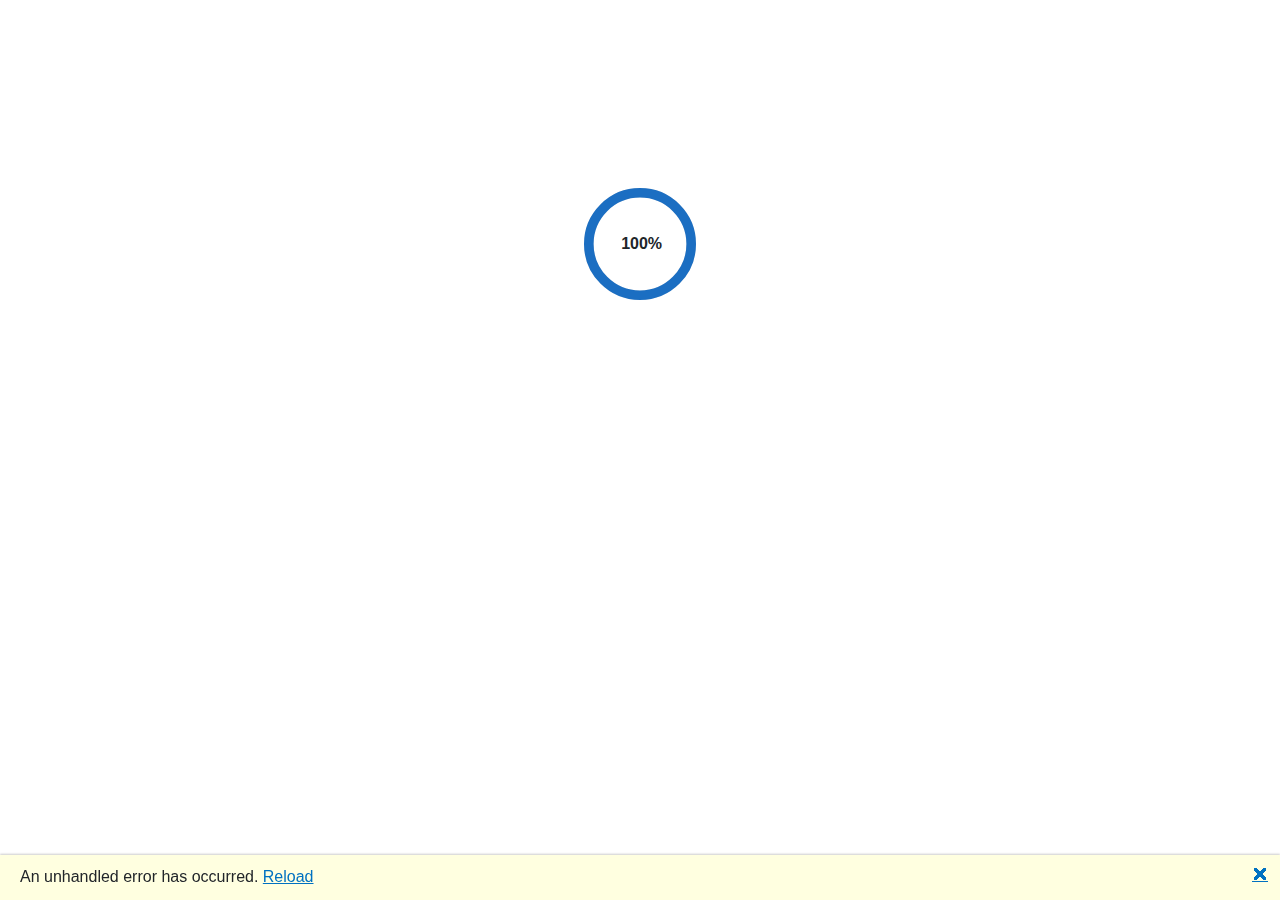
<file: index.html>
<!DOCTYPE html>
<html lang="en">

<head>
    <meta charset="utf-8" />
    <meta name="viewport" content="width=device-width, initial-scale=1.0" />
    <title>SuperTicTacToe</title>
    <base href="https://bfriesen.github.io/SuperTicTacToe/" />
    <link rel="stylesheet" href="css/bootstrap/bootstrap.min.css" />
    <link rel="stylesheet" href="css/app.css" />
    <link rel="icon" type="image/png" href="favicon.png" />
    <link href="SuperTicTacToe.styles.css" rel="stylesheet" />
</head>

<body>
    <div id="app">
        <svg class="loading-progress">
            <circle r="40%" cx="50%" cy="50%" />
            <circle r="40%" cx="50%" cy="50%" />
        </svg>
        <div class="loading-progress-text"></div>
    </div>

    <div id="blazor-error-ui">
        An unhandled error has occurred.
        <a href="" class="reload">Reload</a>
        <a class="dismiss">🗙</a>
    </div>
    <script src="_framework/blazor.webassembly.js"></script>
    <script src="_content/Blazor.Extensions.Canvas/blazor.extensions.canvas.js"></script>
</body>

</html>
</file>
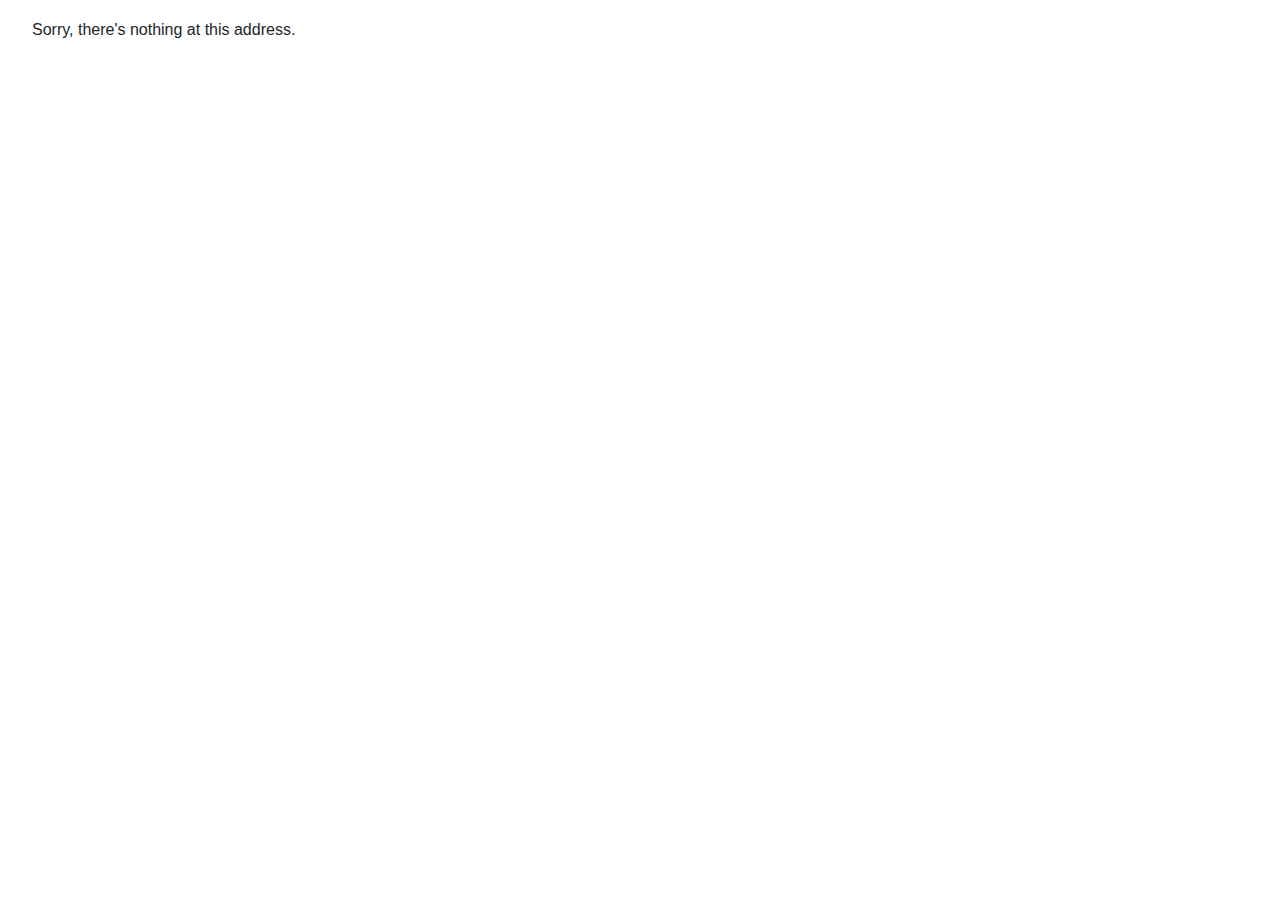
<file: SuperTicTacToe/wwwroot/index.html>
<!DOCTYPE html>
<html lang="en">

<head>
    <meta charset="utf-8" />
    <meta name="viewport" content="width=device-width, initial-scale=1.0" />
    <title>SuperTicTacToe</title>
    <base href="/" />
    <link rel="stylesheet" href="css/bootstrap/bootstrap.min.css" />
    <link rel="stylesheet" href="css/app.css" />
    <link rel="icon" type="image/png" href="favicon.png" />
    <link href="SuperTicTacToe.styles.css" rel="stylesheet" />
</head>

<body>
    <div id="app">
        <svg class="loading-progress">
            <circle r="40%" cx="50%" cy="50%" />
            <circle r="40%" cx="50%" cy="50%" />
        </svg>
        <div class="loading-progress-text"></div>
    </div>

    <div id="blazor-error-ui">
        An unhandled error has occurred.
        <a href="" class="reload">Reload</a>
        <a class="dismiss">🗙</a>
    </div>
    <script src="_framework/blazor.webassembly.js"></script>
    <script src="_content/Blazor.Extensions.Canvas/blazor.extensions.canvas.js"></script>
</body>

</html>
</file>
<file: css/app.css>
html, body {
    font-family: 'Helvetica Neue', Helvetica, Arial, sans-serif;
}

h1:focus {
    outline: none;
}

a, .btn-link {
    color: #0071c1;
}

.btn-primary {
    color: #fff;
    background-color: #1b6ec2;
    border-color: #1861ac;
}

.btn:focus, .btn:active:focus, .btn-link.nav-link:focus, .form-control:focus, .form-check-input:focus {
  box-shadow: 0 0 0 0.1rem white, 0 0 0 0.25rem #258cfb;
}

.content {
    padding-top: 1.1rem;
}

.valid.modified:not([type=checkbox]) {
    outline: 1px solid #26b050;
}

.invalid {
    outline: 1px solid red;
}

.validation-message {
    color: red;
}

#blazor-error-ui {
    background: lightyellow;
    bottom: 0;
    box-shadow: 0 -1px 2px rgba(0, 0, 0, 0.2);
    display: none;
    left: 0;
    padding: 0.6rem 1.25rem 0.7rem 1.25rem;
    position: fixed;
    width: 100%;
    z-index: 1000;
}

    #blazor-error-ui .dismiss {
        cursor: pointer;
        position: absolute;
        right: 0.75rem;
        top: 0.5rem;
    }

.blazor-error-boundary {
    background: url([data-uri]) no-repeat 1rem/1.8rem, #b32121;
    padding: 1rem 1rem 1rem 3.7rem;
    color: white;
}

    .blazor-error-boundary::after {
        content: "An error has occurred."
    }

.loading-progress {
    position: relative;
    display: block;
    width: 8rem;
    height: 8rem;
    margin: 20vh auto 1rem auto;
}

    .loading-progress circle {
        fill: none;
        stroke: #e0e0e0;
        stroke-width: 0.6rem;
        transform-origin: 50% 50%;
        transform: rotate(-90deg);
    }

        .loading-progress circle:last-child {
            stroke: #1b6ec2;
            stroke-dasharray: calc(3.141 * var(--blazor-load-percentage, 0%) * 0.8), 500%;
            transition: stroke-dasharray 0.05s ease-in-out;
        }

.loading-progress-text {
    position: absolute;
    text-align: center;
    font-weight: bold;
    inset: calc(20vh + 3.25rem) 0 auto 0.2rem;
}

    .loading-progress-text:after {
        content: var(--blazor-load-percentage-text, "Loading");
    }

code {
    color: #c02d76;
}
</file>
<file: SuperTicTacToe.styles.css>
/* /Layout/MainLayout.razor.rz.scp.css */
.page[b-i6tjh8jt4o] {
    position: relative;
    display: flex;
    flex-direction: column;
}

main[b-i6tjh8jt4o] {
    flex: 1;
}

.sidebar[b-i6tjh8jt4o] {
    background-image: linear-gradient(180deg, rgb(5, 39, 103) 0%, #3a0647 70%);
}

.top-row[b-i6tjh8jt4o] {
    background-color: #f7f7f7;
    border-bottom: 1px solid #d6d5d5;
    justify-content: flex-end;
    height: 3.5rem;
    display: flex;
    align-items: center;
}

    .top-row[b-i6tjh8jt4o]  a, .top-row[b-i6tjh8jt4o]  .btn-link {
        white-space: nowrap;
        margin-left: 1.5rem;
        text-decoration: none;
    }

    .top-row[b-i6tjh8jt4o]  a:hover, .top-row[b-i6tjh8jt4o]  .btn-link:hover {
        text-decoration: underline;
    }

    .top-row[b-i6tjh8jt4o]  a:first-child {
        overflow: hidden;
        text-overflow: ellipsis;
    }

@media (max-width: 640.98px) {
    .top-row[b-i6tjh8jt4o] {
        justify-content: space-between;
    }

    .top-row[b-i6tjh8jt4o]  a, .top-row[b-i6tjh8jt4o]  .btn-link {
        margin-left: 0;
    }
}

@media (min-width: 641px) {
    .page[b-i6tjh8jt4o] {
        flex-direction: row;
    }

    .sidebar[b-i6tjh8jt4o] {
        width: 250px;
        height: 100vh;
        position: sticky;
        top: 0;
    }

    .top-row[b-i6tjh8jt4o] {
        position: sticky;
        top: 0;
        z-index: 1;
    }

    .top-row.auth[b-i6tjh8jt4o]  a:first-child {
        flex: 1;
        text-align: right;
        width: 0;
    }

    .top-row[b-i6tjh8jt4o], article[b-i6tjh8jt4o] {
        padding-left: 2rem !important;
        padding-right: 1.5rem !important;
    }
}
</file>
<file: SuperTicTacToe/wwwroot/css/app.css>
html, body {
    font-family: 'Helvetica Neue', Helvetica, Arial, sans-serif;
}

h1:focus {
    outline: none;
}

a, .btn-link {
    color: #0071c1;
}

.btn-primary {
    color: #fff;
    background-color: #1b6ec2;
    border-color: #1861ac;
}

.btn:focus, .btn:active:focus, .btn-link.nav-link:focus, .form-control:focus, .form-check-input:focus {
  box-shadow: 0 0 0 0.1rem white, 0 0 0 0.25rem #258cfb;
}

.content {
    padding-top: 1.1rem;
}

.valid.modified:not([type=checkbox]) {
    outline: 1px solid #26b050;
}

.invalid {
    outline: 1px solid red;
}

.validation-message {
    color: red;
}

#blazor-error-ui {
    background: lightyellow;
    bottom: 0;
    box-shadow: 0 -1px 2px rgba(0, 0, 0, 0.2);
    display: none;
    left: 0;
    padding: 0.6rem 1.25rem 0.7rem 1.25rem;
    position: fixed;
    width: 100%;
    z-index: 1000;
}

    #blazor-error-ui .dismiss {
        cursor: pointer;
        position: absolute;
        right: 0.75rem;
        top: 0.5rem;
    }

.blazor-error-boundary {
    background: url([data-uri]) no-repeat 1rem/1.8rem, #b32121;
    padding: 1rem 1rem 1rem 3.7rem;
    color: white;
}

    .blazor-error-boundary::after {
        content: "An error has occurred."
    }

.loading-progress {
    position: relative;
    display: block;
    width: 8rem;
    height: 8rem;
    margin: 20vh auto 1rem auto;
}

    .loading-progress circle {
        fill: none;
        stroke: #e0e0e0;
        stroke-width: 0.6rem;
        transform-origin: 50% 50%;
        transform: rotate(-90deg);
    }

        .loading-progress circle:last-child {
            stroke: #1b6ec2;
            stroke-dasharray: calc(3.141 * var(--blazor-load-percentage, 0%) * 0.8), 500%;
            transition: stroke-dasharray 0.05s ease-in-out;
        }

.loading-progress-text {
    position: absolute;
    text-align: center;
    font-weight: bold;
    inset: calc(20vh + 3.25rem) 0 auto 0.2rem;
}

    .loading-progress-text:after {
        content: var(--blazor-load-percentage-text, "Loading");
    }

code {
    color: #c02d76;
}
</file>
